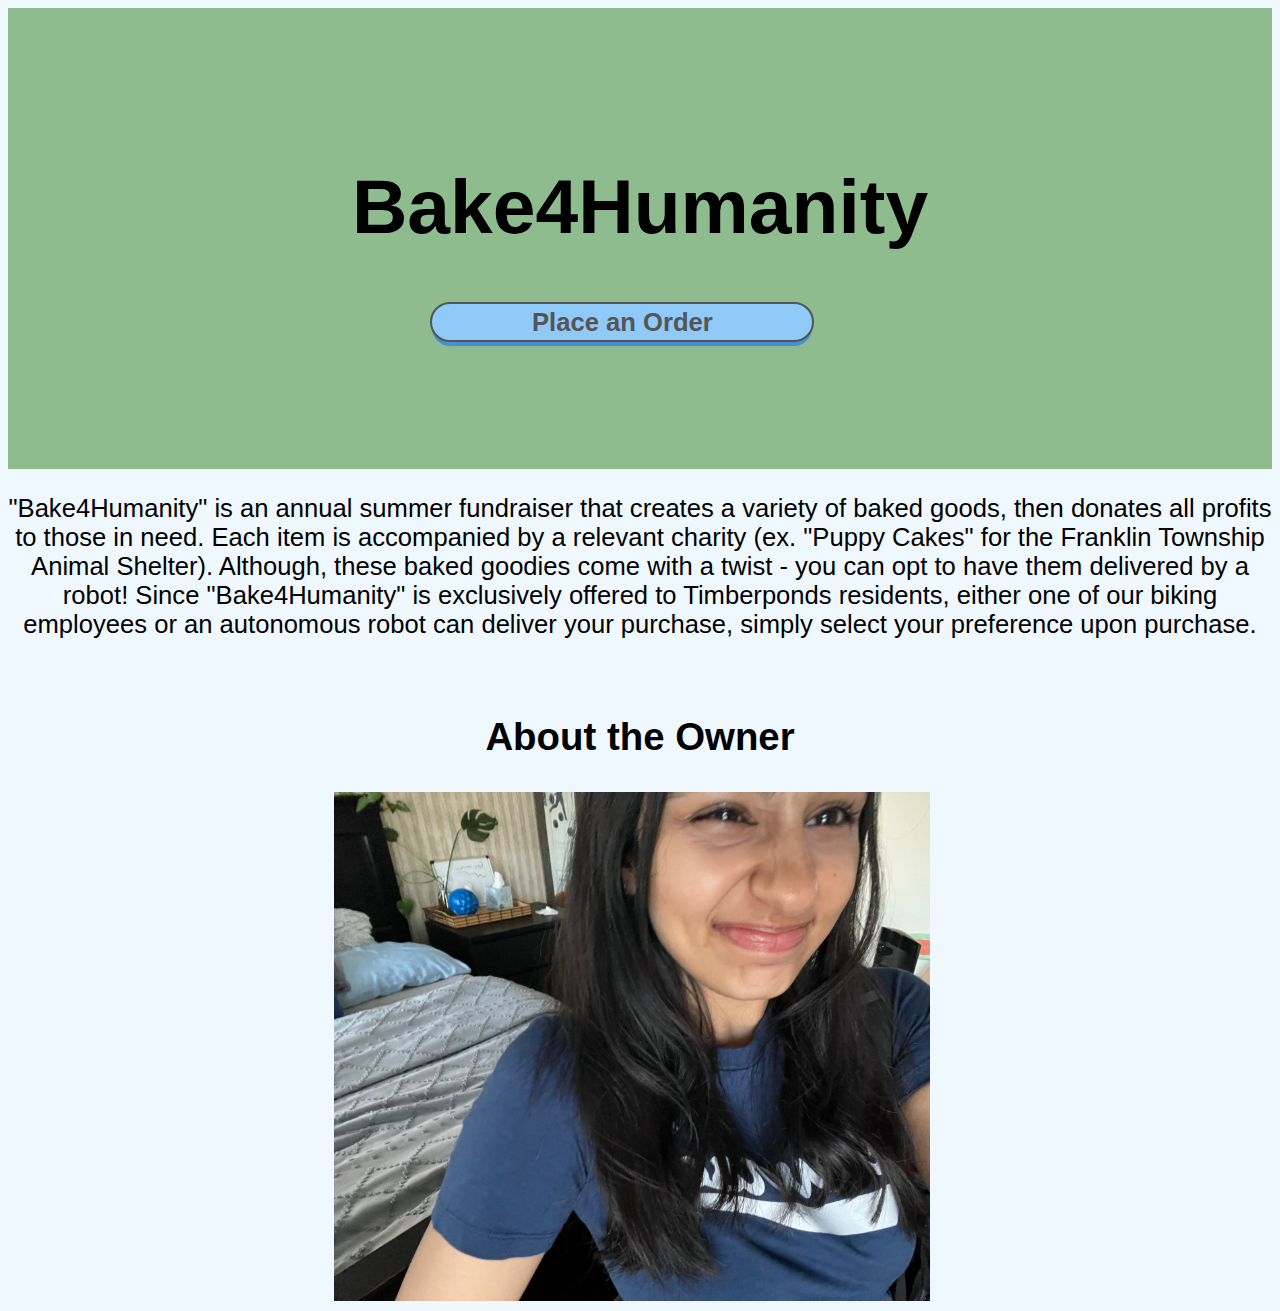
<file: index.html>
<!DOCTYPE html>
<html lang="en">
<head>
    <meta charset="UTF-8">
    <meta http-equiv="X-UA-Compatible" content="IE=edge">
    <meta name="viewport" content="width=device-width, initial-scale=1.0">
    <link rel="stylesheet" type="text/css" href="style.css" />
    <title>Document</title>
</head>
<body>
    <div class = "header">
        <h1 class = "title" style = "text-align:center;">Bake4Humanity</h1>
        <div class = "order" style = "text-align:center;padding-left:33vw;">
            <button class = "btn-16" style = "font-size: 2vw; width: 30vw;" onclick = "window.location.href = 'placeorder.html;'">Place an Order</button>
        </div>
    </div>
    <div class = "about" style = "text-align:center;font-size: 2vw;">
        <p>"Bake4Humanity" is an annual summer fundraiser that creates a variety of baked goods, then donates all profits to those in need. Each item is accompanied by a relevant charity (ex. "Puppy Cakes" for the Franklin Township  Animal Shelter). Although, these baked goodies come with a twist - you can opt to have them delivered by a robot! Since "Bake4Humanity" is exclusively offered to Timberponds residents, either one of our biking employees or an autonomous robot can deliver your purchase, simply select your preference upon purchase. 
        </p>
    </div>
    <br>
    <h2 style = "text-align:center;font-size: 3vw;">About the Owner</h2>
    <div class = "owner" style = "  display: flex; align-items: center; justify-content: center">
        <img src = "IMG_1322.jpeg" class = "me">
        <p class = "text" style = "font-size: 1.5vw;">My name is Anika Thakur and I am a sophomore in high school. Ever since I could reach a stove, I have been baking. Whether it be from apple pies to red velvet cupcakes, I have never exhausted my supply of eager buyers.  However, this year I came to a shocking realization. This realization was shocking not because it was unobvious, but because I had not come to it earlier. I had been doing nothing with the proceeds I had received from my baked goods, that is, nothing beneficial to my community. That's when I came up with "Bake4Humanity". This annual fundraiser encourages me to give back to my community, and for you to give back to yours. With every bite comes a smile!
        </p>
    </div> 
</body>
</html>
</file>
<file: style.css>
body{
    background-color: aliceblue;
    font-family:'Franklin Gothic Medium', 'Arial Narrow', Arial, sans-serif;
}
.header{
    background-color: darkseagreen;
    text-align: right;
    height: 28vw;
    font-size: 3vw;
    padding-top:8vw;
}
.me{
    width:45vw;
    padding:2vw;
}
.form{
    text-align: center;
    height: 1vw;
}
.btn-16 {
    display: flex;
    align-items: center;
    justify-content: center;
    line-height: 1;
    text-decoration: none;
    color: #555555;
    font-size: 18px;
    border-radius: 20px;
    width: 200px;
    height: 40px;
    font-weight: bold;
    border: 2px solid #555555;
    transition: 0.3s;
    box-shadow: 0px 6px 0px -2px rgba(67, 145, 209, 1);
    background-color: #90caf9;
  }
  
  .btn-16:hover {
    box-shadow: 0 0 #fff;
    transform: translateY(1px);
  }        

  .owner {
    position: relative;
    top: 0px;
    left: 0px;
    width: 40vw;
    height: 40vw;
    overflow: hidden;
    text-align: center;
    padding-left:32vw;
  }
  
.me{
    width: 53vw;
}
  
  .me:hover {
    opacity: 0;
    transition:opacity 2s;
  }
  
  .text {
    line-height: 40px;
    font-weight: bold;
    font-family: "Trebuchet MS";
    text-align: center;
    position: absolute;
    display: block
  }
  
  .text {
    z-index: -1;
    line-height: 20px;
    display: inline-block;
    font-family: "Trebuchet MS";
  }
</file>
